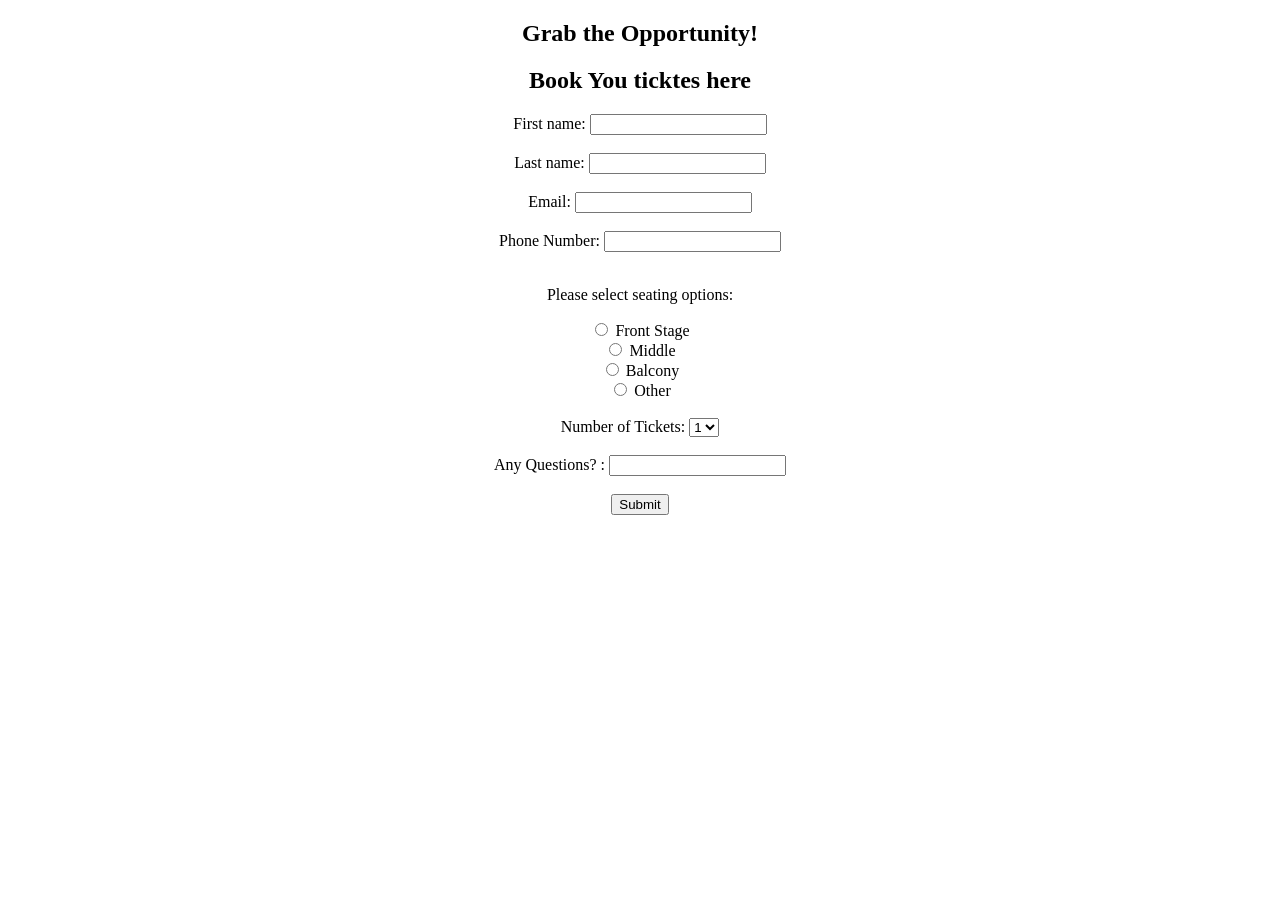
<file: gallery/templates/gallery/booking.html>
<!DOCTYPE html>
<html>
    <head>
        <style>
            body{
                text-align: center;
            }
            form {
                text-align: center;
            }
        </style>
    </head>
<body class="text-align":centre>

<h2>Grab the Opportunity!</h2>
<h2>Book You ticktes here</h2>

<form action="/success.html">
  <label for="fname">First name:</label>
  <input type="text" id="fname" name="fname" value=""><br><br>
  <label for="lname">Last name:</label>
  <input type="text" id="lname" name="lname" value=""><br><br>
  <label for="email">Email:</label>
  <input type="text" id="email" name="email" value=""><br><br>
  <label for="phone_no">Phone Number:</label>
  <input type="text" id="phone_no" name="phone_no" value=""><br><br>
  
  <p>Please select seating options:</p>
  <input type="radio" id="front_Stage" name="seating" value="front_Stage">
  <label for="front_Stage">Front Stage</label><br>
  <input type="radio" id="middle" name="seating" value="middle">
  <label for="middle">Middle</label><br>
  <input type="radio" id="balcony" name="seating" value="balcony">
  <label for="balcony">Balcony</label><br>
  <input type="radio" id="other" name="gender" value="other">
  <label for="other">Other</label>
  <br><br>

  <label for="tickets">Number of Tickets:</label>
  <select id="tickets" name="Number">
    <option value="1">1</option>
    <option value="2">2</option>
    <option value="3">3</option>
    <option value="4">4</option>
    <option value="5">5</option>
  </select><br><br>

  <label for="questions">Any Questions? :</label>
  <input type="text" id="questions" name="questions" value=""><br><br>

  <input type="submit" value="Submit">
</form> 



</body>
</html>
</file>
